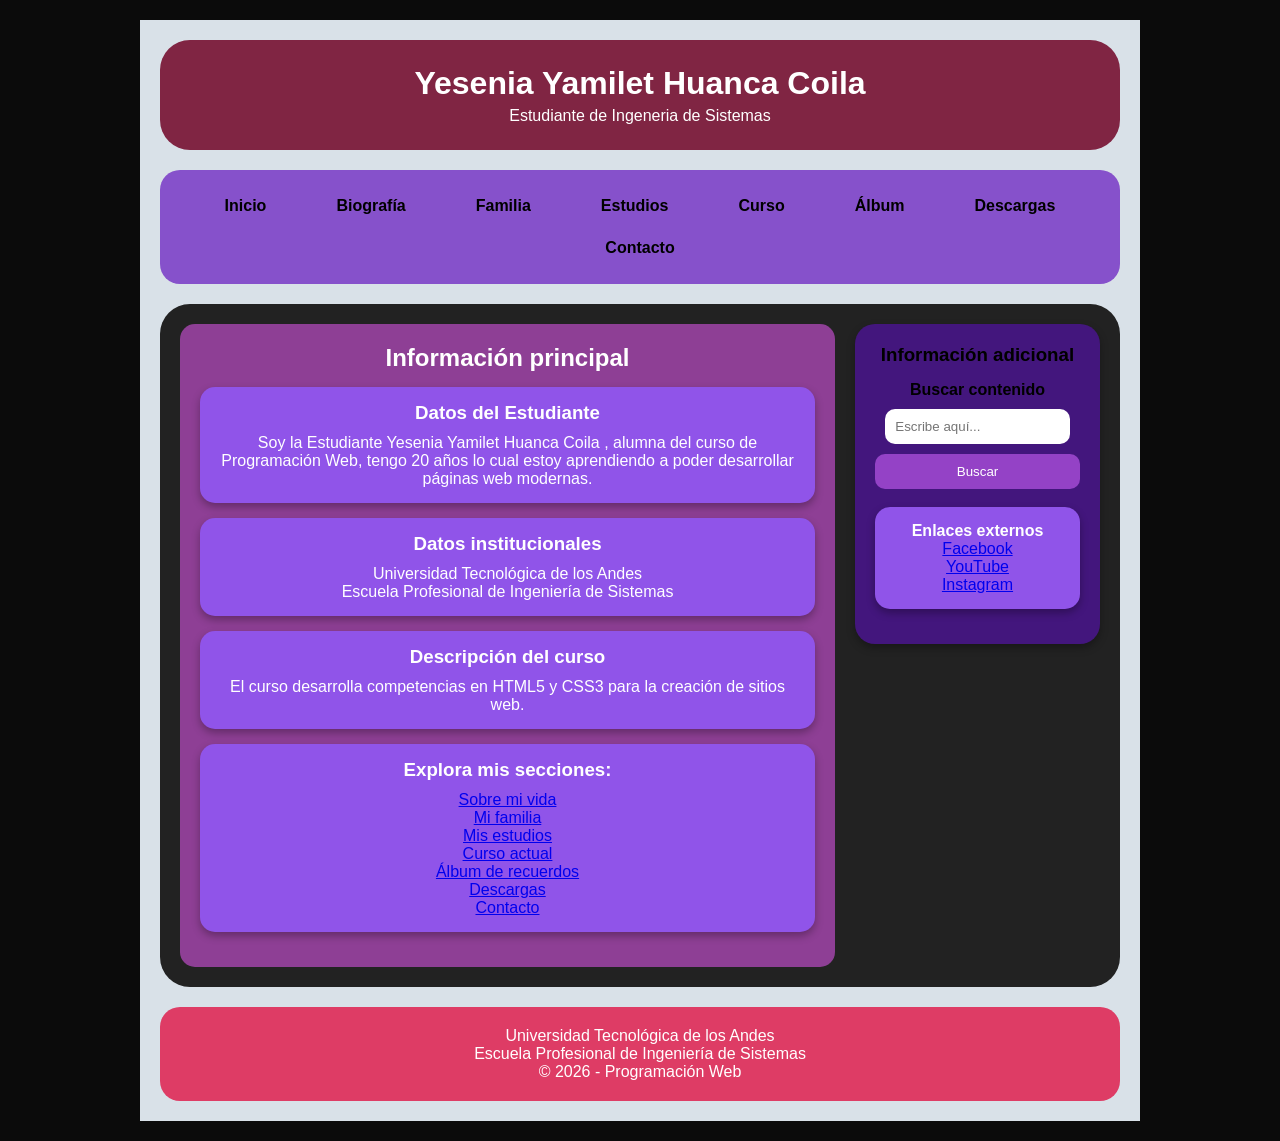
<file: index.html>
<!DOCTYPE html>
<html lang="es">

<head>
    <meta charset="UTF-8">
    <meta name="viewport" content="width=device-width, initial-scale=1.0">
    <title>Familia</title>
    <link rel="stylesheet" href="estilos.css">
</head>

<body>
    <div class="contenedor1">

        <header>
            <h1>Yesenia Yamilet Huanca Coila</h1>
            <p>Estudiante de Ingeneria de Sistemas</p>
        </header>

        <nav>
            <ul>
                <li><a href="index.html">Inicio</a></li>
                <li><a href="biografia.html">Biografía</a></li>
                <li><a href="familia.html">Familia</a></li>
                <li><a href="estudios.html">Estudios</a></li>
                <li><a href="curso.html">Curso</a></li>
                <li><a href="album.html">Álbum</a></li>
                <li><a href="descargas.html">Descargas</a></li>
                <li><a href="contacto.html">Contacto</a></li>
            </ul>
        </nav>

        <div class="contenido-central">

            <section>
                <h2>Información principal</h2>

                <article>
                    <h3>Datos del Estudiante</h3>
                    <p>
                        Soy la Estudiante Yesenia Yamilet Huanca Coila , alumna del curso de Programación Web, tengo 20
                        años
                        lo cual estoy aprendiendo a poder desarrollar páginas web modernas.
                    </p>
                </article>

                <article>
                    <h3>Datos institucionales</h3>
                    <p>Universidad Tecnológica de los Andes<br>
                        Escuela Profesional de Ingeniería de Sistemas</p>
                </article>

                <article>
                    <h3>Descripción del curso</h3>
                    <p>
                        El curso desarrolla competencias en HTML5 y CSS3 para la creación de sitios web.
                    </p>
                </article>

                <article>
                    <h3>Explora mis secciones:</h3>

                    <p><a href="biografia.html">Sobre mi vida</a></p>
                    <p><a href="familia.html">Mi familia</a></p>
                    <p><a href="estudios.html">Mis estudios</a></p>
                    <p><a href="curso.html">Curso actual</a></p>
                    <p><a href="album.html">Álbum de recuerdos</a></p>
                    <p><a href="descargas.html">Descargas</a></p>
                    <p><a href="contacto.html">Contacto</a></p>
                </article>


            </section>

            <aside>
                <h3>Información adicional</h3>

                <div class="buscador">
                    <h4>Buscar contenido</h4>
                    <input type="text" placeholder="Escribe aquí...">
                    <button>Buscar</button>
                </div>

                <br>

                <article>

                    <h4>Enlaces externos</h4>
                    <a href="https://www.facebook.com/share/181gtfzu9Y/" target="_blank">Facebook</a><br>
                    <a href="https://www.youtube.com" target="_blank">YouTube</a><br>
                    <a href="https://www.instagram.com/yui_sakura39?igsh=MTl1MXJyYWo3Mm10Nw=="
                        target="_blank">Instagram</a>

                </article>

            </aside>

        </div>

        <footer>
            <p>Universidad Tecnológica de los Andes</p>
            <p>Escuela Profesional de Ingeniería de Sistemas</p>
            <p>© 2026 - Programación Web</p>
        </footer>

    </div>
</body>

</html>
</file>
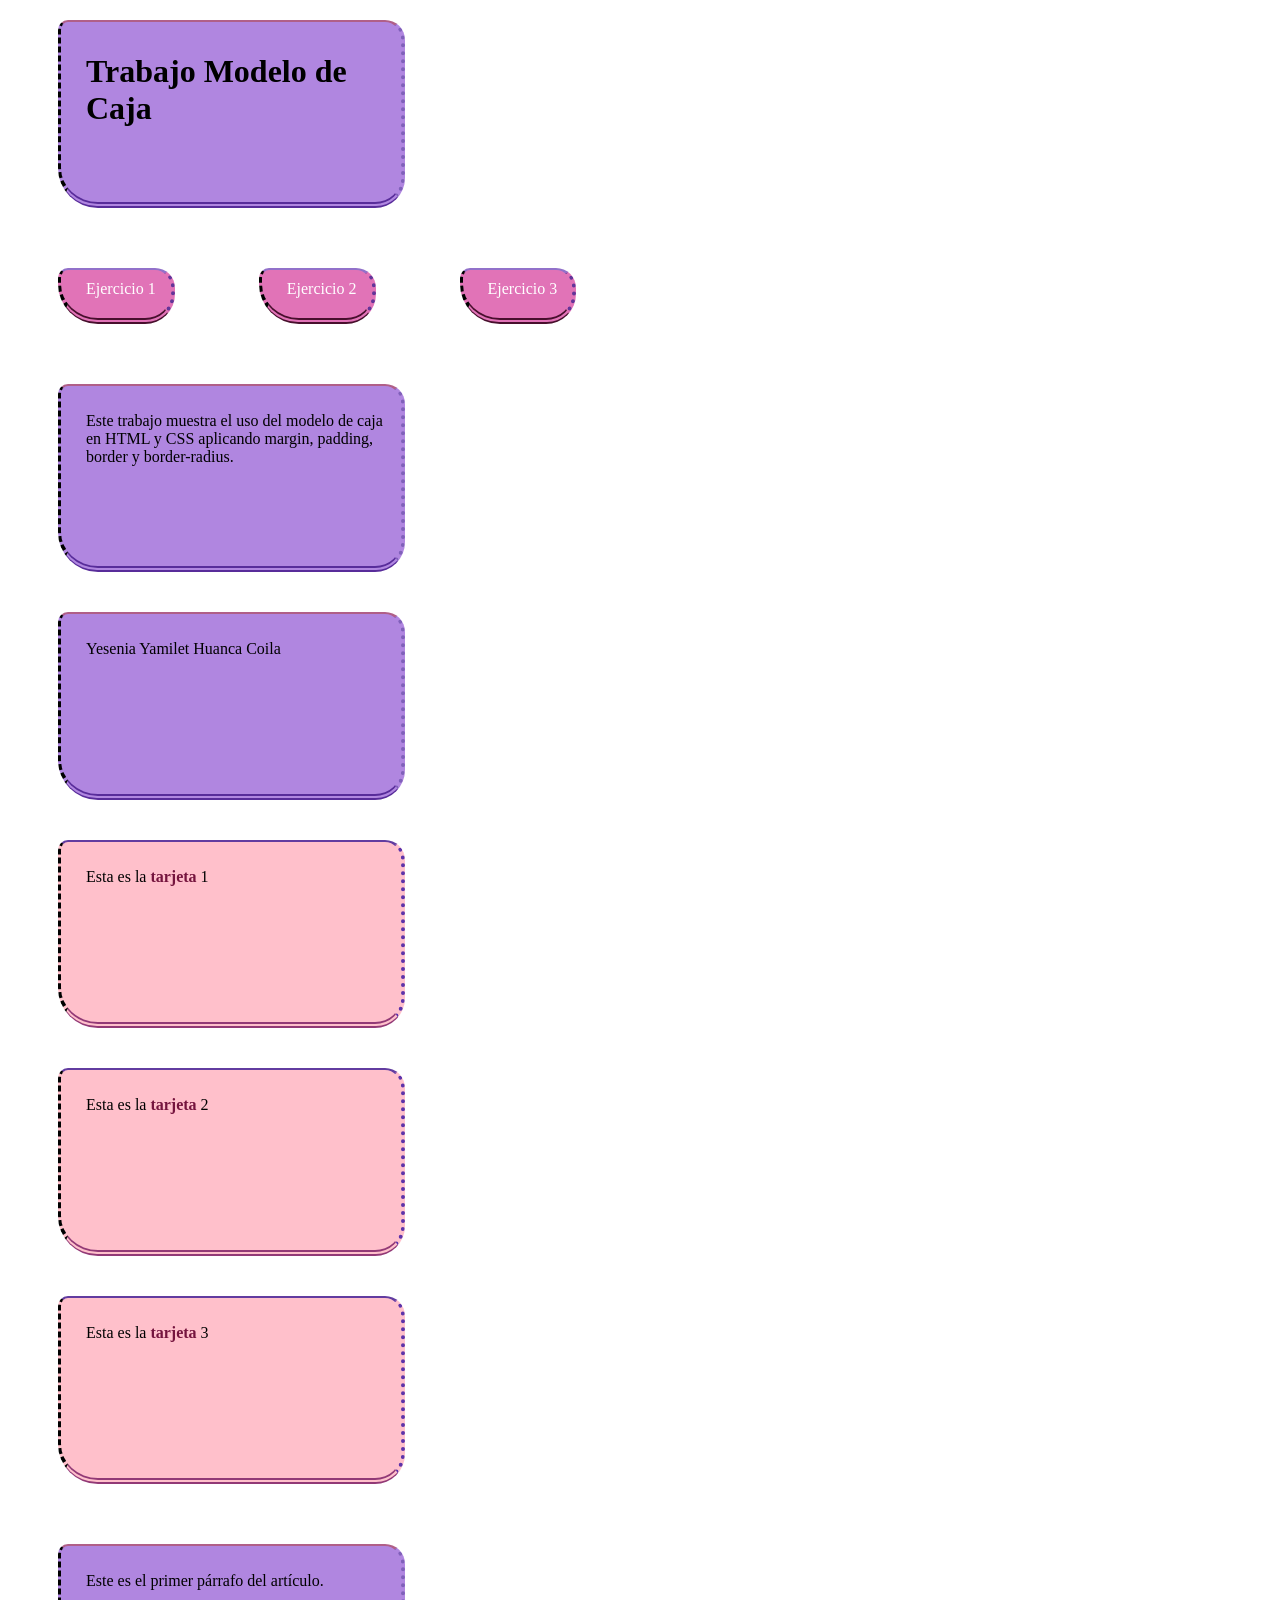
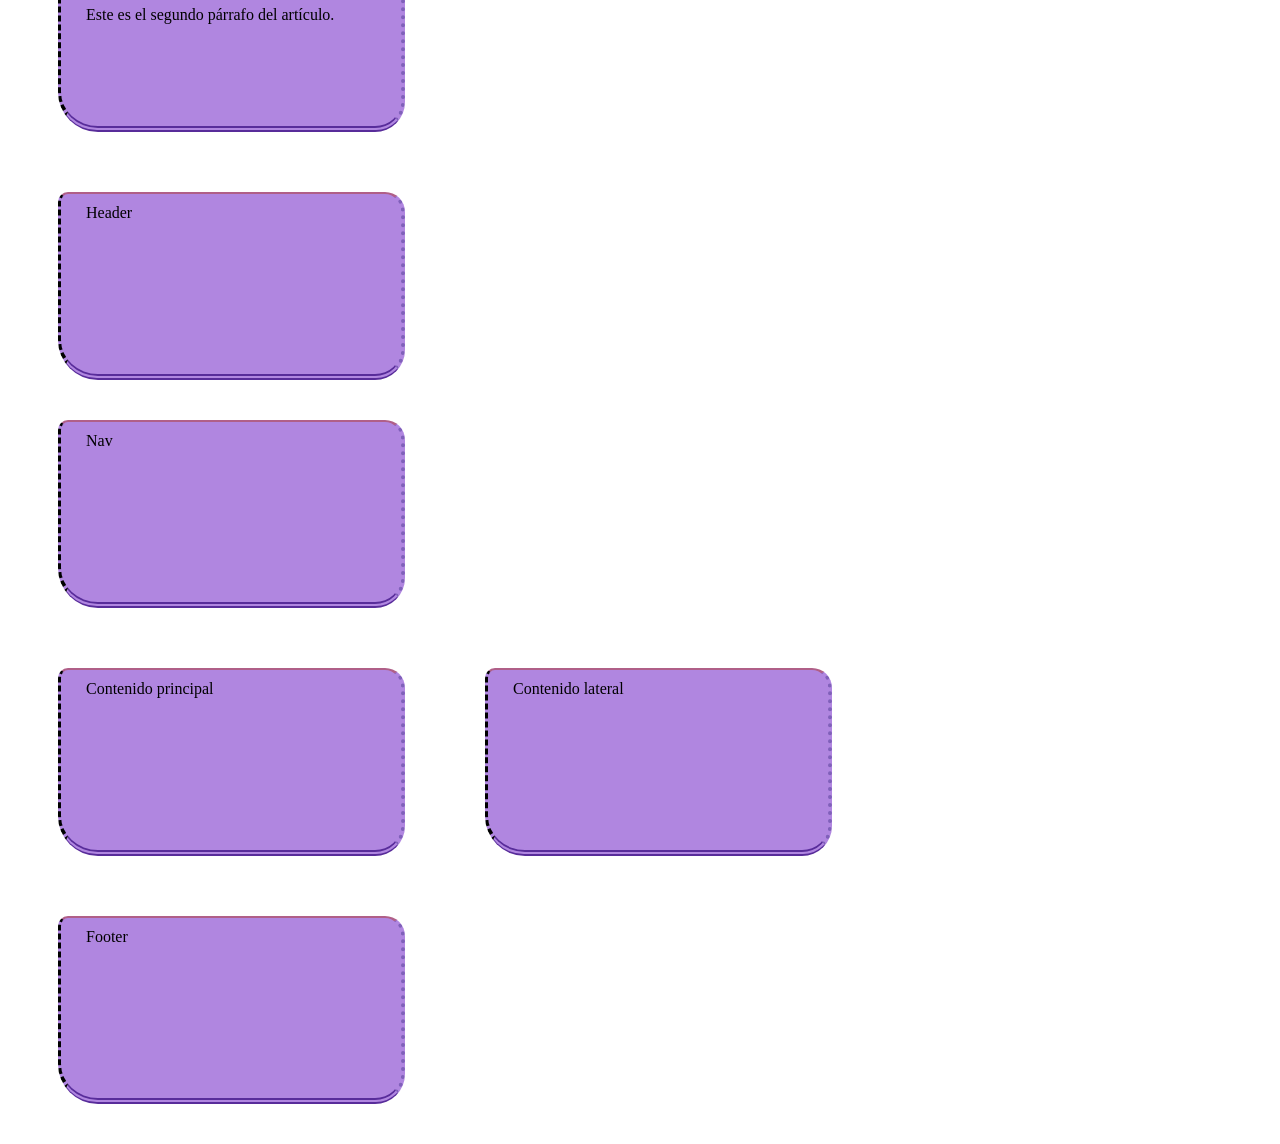
<file: modelocaja/index.html>
<!DOCTYPE html>
<html lang="es">

<head>
    <meta charset="UTF-8">
    <title>Modelo de Caja</title>
    <link rel="stylesheet" href="estilos.css">
</head>

<body>

    <header class="caja">
        <h1>Trabajo Modelo de Caja</h1>
    </header>

    <nav>
        <a href="#ej1" class="boton">Ejercicio 1</a>
        <a href="#ej2" class="boton">Ejercicio 2</a>
        <a href="#ej3" class="boton">Ejercicio 3</a>
    </nav>

    <main>

        <section class="caja">
            <p>Este trabajo muestra el uso del modelo de caja en HTML y CSS aplicando margin, padding, border y
                border-radius.</p>
        </section>

        <footer class="caja">
            <p>Yesenia Yamilet Huanca Coila</p>
        </footer>

        <section id="ej1">
            <article class="tarjeta">
                <p>Esta es la <span>tarjeta</span> 1</p>
            </article>

            <article class="tarjeta">
                <p>Esta es la <span>tarjeta</span> 2</p>
            </article>

            <article class="tarjeta">
                <p>Esta es la <span>tarjeta</span> 3</p>
            </article>
        </section>

        <section id="ej2">
            <div class="contenedor">
                <article class="caja">
                    <p>Este es el primer párrafo del artículo.</p>
                    <p>Este es el segundo párrafo del artículo.</p>
                </article>
            </div>
        </section>

        <section id="ej3">

            <header class="caja">Header</header>
            <nav class="caja">Nav</nav>

            <section class="flex">
                <article class="caja">Contenido principal</article>
                <aside class="caja">Contenido lateral</aside>
            </section>

            <footer class="caja">Footer</footer>

        </section>

    </main>

</body>

</html>
</file>
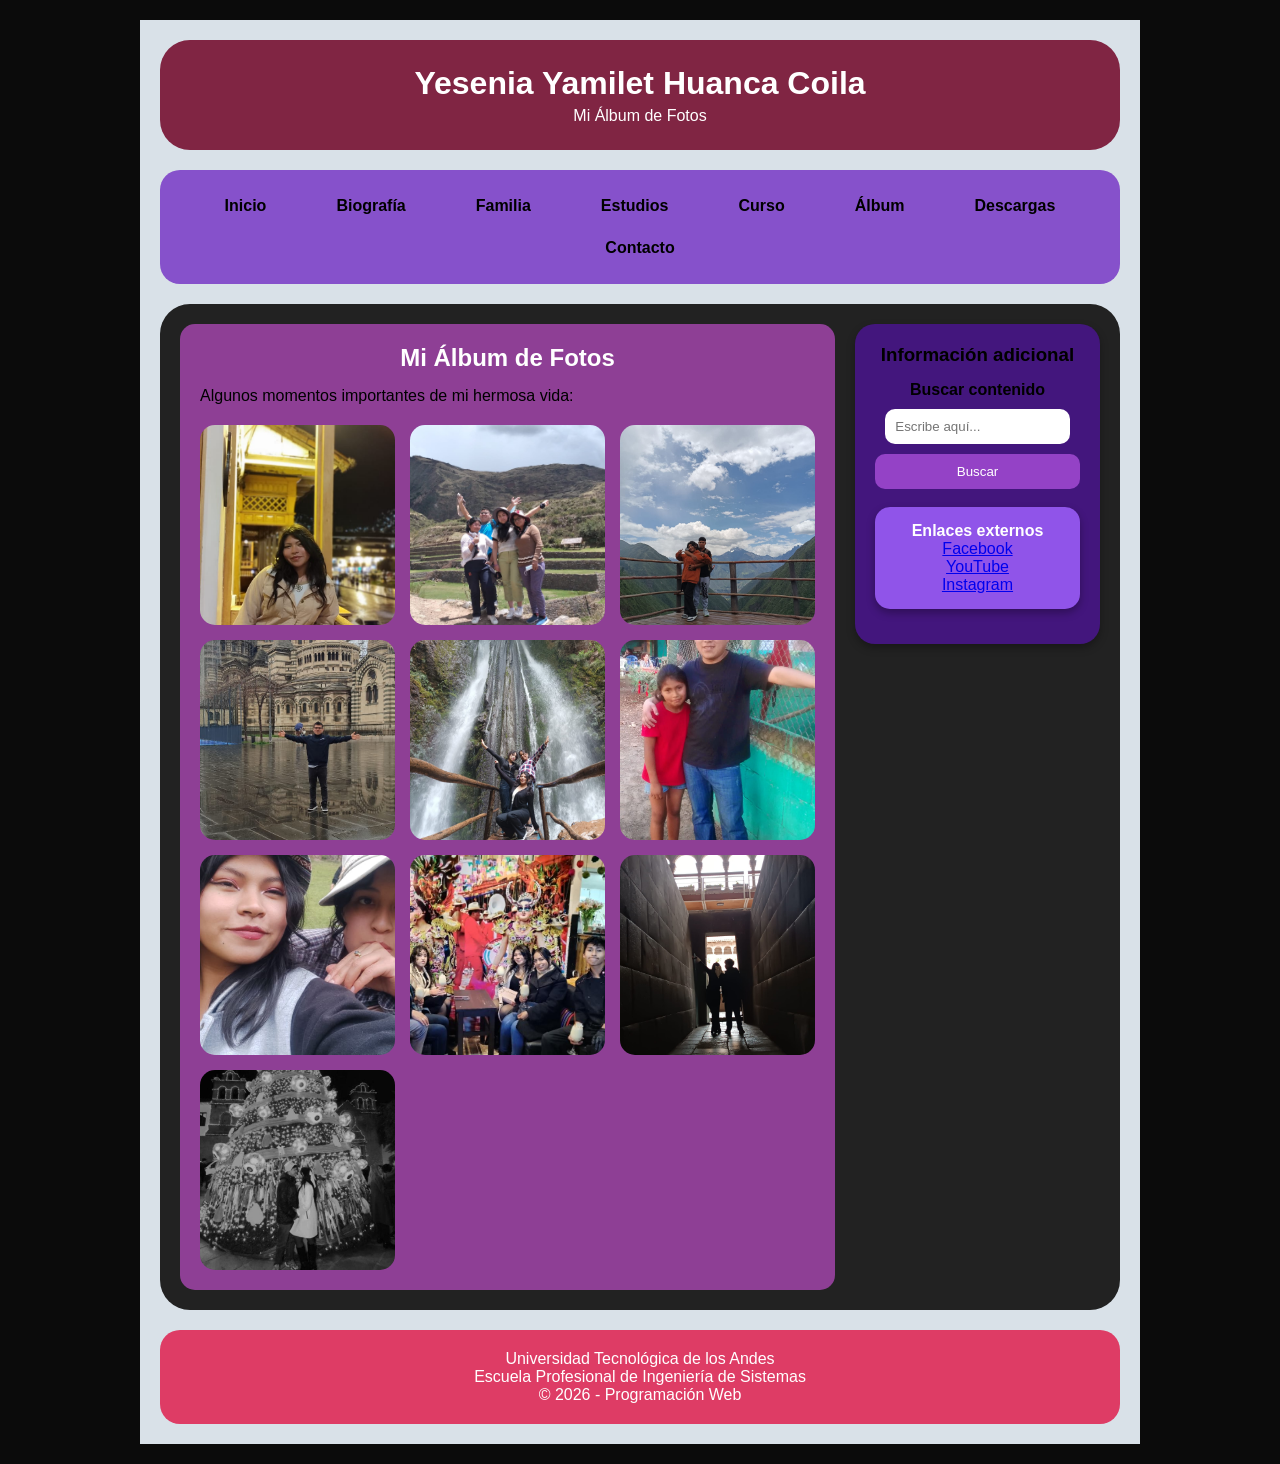
<file: album.html>
<!DOCTYPE html>
<html lang="es">

<head>
    <meta charset="UTF-8">
    <meta name="viewport" content="width=device-width, initial-scale=1.0">
    <title>Álbum de Fotos</title>
    <link rel="stylesheet" href="estilos.css">

</head>

<body>
    <div class="contenedor1">

        <header>
            <h1>Yesenia Yamilet Huanca Coila</h1>
            <p>Mi Álbum de Fotos</p>
        </header>

        <nav>
            <ul>
                <li><a href="index.html">Inicio</a></li>
                <li><a href="biografia.html">Biografía</a></li>
                <li><a href="familia.html">Familia</a></li>
                <li><a href="estudios.html">Estudios</a></li>
                <li><a href="curso.html">Curso</a></li>
                <li><a href="album.html">Álbum</a></li>
                <li><a href="descargas.html">Descargas</a></li>
                <li><a href="contacto.html">Contacto</a></li>
            </ul>
        </nav>

        <div class="contenido-central">

            <section>
                <h2>Mi Álbum de Fotos</h2>
                <p>Algunos momentos importantes de mi hermosa vida:</p>

                <div class="galeria">
                    <img src="imagenes/imagen1.jpg" alt="imagen 1">
                    <img src="imagenes/imagen2.jpg" alt="imagen 2">
                    <img src="imagenes/imagen3.jpg" alt="imagen 3">
                    <img src="imagenes/imagen4.jpg" alt="imagen 4">
                    <img src="imagenes/imagen5.jpg" alt="imagen 5">
                    <img src="imagenes/imagen6.jpg" alt="imagen 6">
                    <img src="imagenes/imagen7.jpg" alt="imagen 7">
                    <img src="imagenes/imagen8.jpg" alt="imagen 8">
                    <img src="imagenes/imagen9.jpg" alt="imagen 9">
                    <img src="imagenes/imagen10.jpg" alt="imagen 10">
                </div>

            </section>

            <aside>
                <h3>Información adicional</h3>

                <div class="buscador">
                    <h4>Buscar contenido</h4>
                    <input type="text" placeholder="Escribe aquí...">
                    <button>Buscar</button>
                </div>

                <br>

                <article>

                    <h4>Enlaces externos</h4>
                    <a href="https://www.facebook.com/share/181gtfzu9Y/" target="_blank">Facebook</a><br>
                    <a href="https://www.youtube.com" target="_blank">YouTube</a><br>
                    <a href="https://www.instagram.com/yui_sakura39?igsh=MTl1MXJyYWo3Mm10Nw=="
                        target="_blank">Instagram</a>

                </article>
            </aside>

        </div>

        <footer>
            <p>Universidad Tecnológica de los Andes</p>
            <p>Escuela Profesional de Ingeniería de Sistemas</p>
            <p>© 2026 - Programación Web</p>
        </footer>

    </div>

    <style>
        .galeria {
            display: grid;
            grid-template-columns: repeat(3, 1fr);
            gap: 15px;
            margin-top: 20px;
        }

        .galeria img {
            width: 100%;
            height: 200px;
            object-fit: cover;
            border-radius: 15px;
            transition: transform 0.3s;
        }

        .galeria img:hover {
            transform: scale(1.05);
        }
    </style>

</body>

</html>
</file>
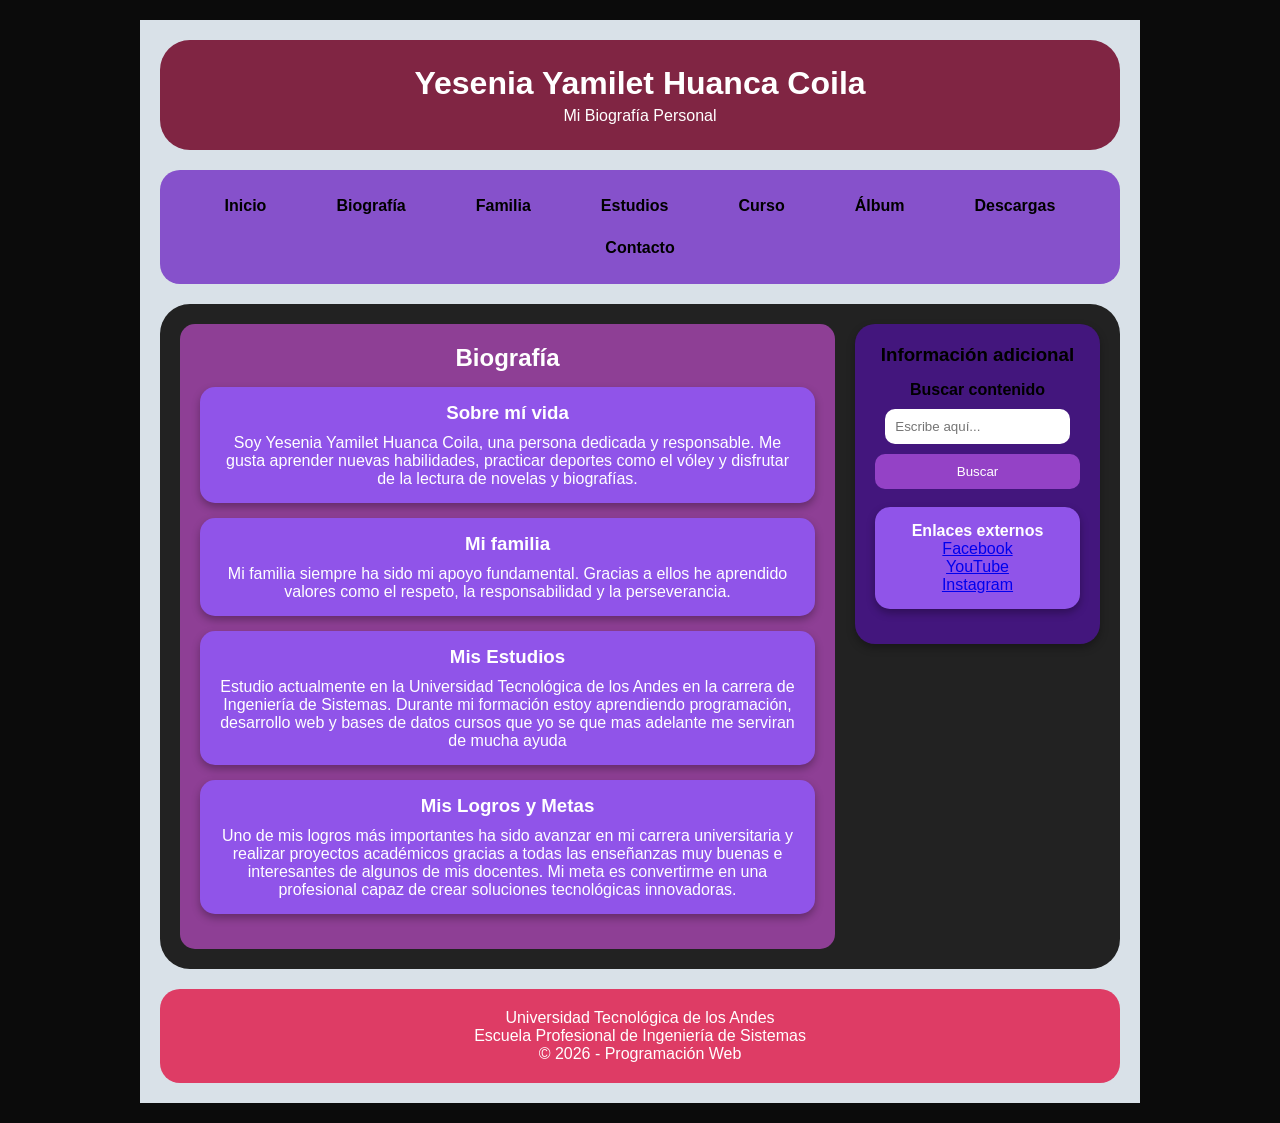
<file: biografia.html>
<!DOCTYPE html>
<html lang="es">

<head>
    <meta charset="UTF-8">
    <meta name="viewport" content="width=device-width, initial-scale=1.0">
    <title>Biografía</title>
    <link rel="stylesheet" href="estilos.css">
</head>

<body>
    <div class="contenedor1">

        <header>
            <h1>Yesenia Yamilet Huanca Coila</h1>
            <p>Mi Biografía Personal</p>
        </header>

        <nav>
            <ul>
                <li><a href="index.html">Inicio</a></li>
                <li><a href="biografia.html">Biografía</a></li>
                <li><a href="familia.html">Familia</a></li>
                <li><a href="estudios.html">Estudios</a></li>
                <li><a href="curso.html">Curso</a></li>
                <li><a href="album.html">Álbum</a></li>
                <li><a href="descargas.html">Descargas</a></li>
                <li><a href="contacto.html">Contacto</a></li>
            </ul>
        </nav>

        <div class="contenido-central">

            <section>
                <h2>Biografía</h2>

                <article>
                    <h3>Sobre mí vida</h3>
                    <p>
                        Soy Yesenia Yamilet Huanca Coila, una persona dedicada y responsable.
                        Me gusta aprender nuevas habilidades, practicar deportes como el vóley
                        y disfrutar de la lectura de novelas y biografías.
                    </p>
                </article>

                <article>
                    <h3>Mi familia</h3>
                    <p>
                        Mi familia siempre ha sido mi apoyo fundamental. Gracias a ellos he
                        aprendido valores como el respeto, la responsabilidad y la perseverancia.
                    </p>
                </article>

                <article>
                    <h3>Mis Estudios</h3>
                    <p>
                        Estudio actualmente en la Universidad Tecnológica de los Andes en la carrera de
                        Ingeniería de Sistemas. Durante mi formación estoy aprendiendo programación,
                        desarrollo web y bases de datos cursos que yo se que mas adelante me serviran de mucha ayuda
                    </p>
                </article>

                <article>
                    <h3>Mis Logros y Metas</h3>
                    <p>
                        Uno de mis logros más importantes ha sido avanzar en mi carrera universitaria
                        y realizar proyectos académicos gracias a todas las enseñanzas muy buenas e interesantes de
                        algunos de mis docentes. Mi meta es convertirme en una profesional
                        capaz de crear soluciones tecnológicas innovadoras.
                    </p>
                </article>

            </section>

            <aside>
                <h3>Información adicional</h3>

                <div class="buscador">
                    <h4>Buscar contenido</h4>
                    <input type="text" placeholder="Escribe aquí...">
                    <button>Buscar</button>
                </div>

                <br>

                <article>

                    <h4>Enlaces externos</h4>
                    <a href="https://www.facebook.com/share/181gtfzu9Y/" target="_blank">Facebook</a><br>
                    <a href="https://www.youtube.com" target="_blank">YouTube</a><br>
                    <a href="https://www.instagram.com/yui_sakura39?igsh=MTl1MXJyYWo3Mm10Nw=="
                        target="_blank">Instagram</a>

                </article>
            </aside>

        </div>

        <footer>
            <p>Universidad Tecnológica de los Andes</p>
            <p>Escuela Profesional de Ingeniería de Sistemas</p>
            <p>© 2026 - Programación Web</p>
        </footer>

    </div>
</body>

</html>
</file>
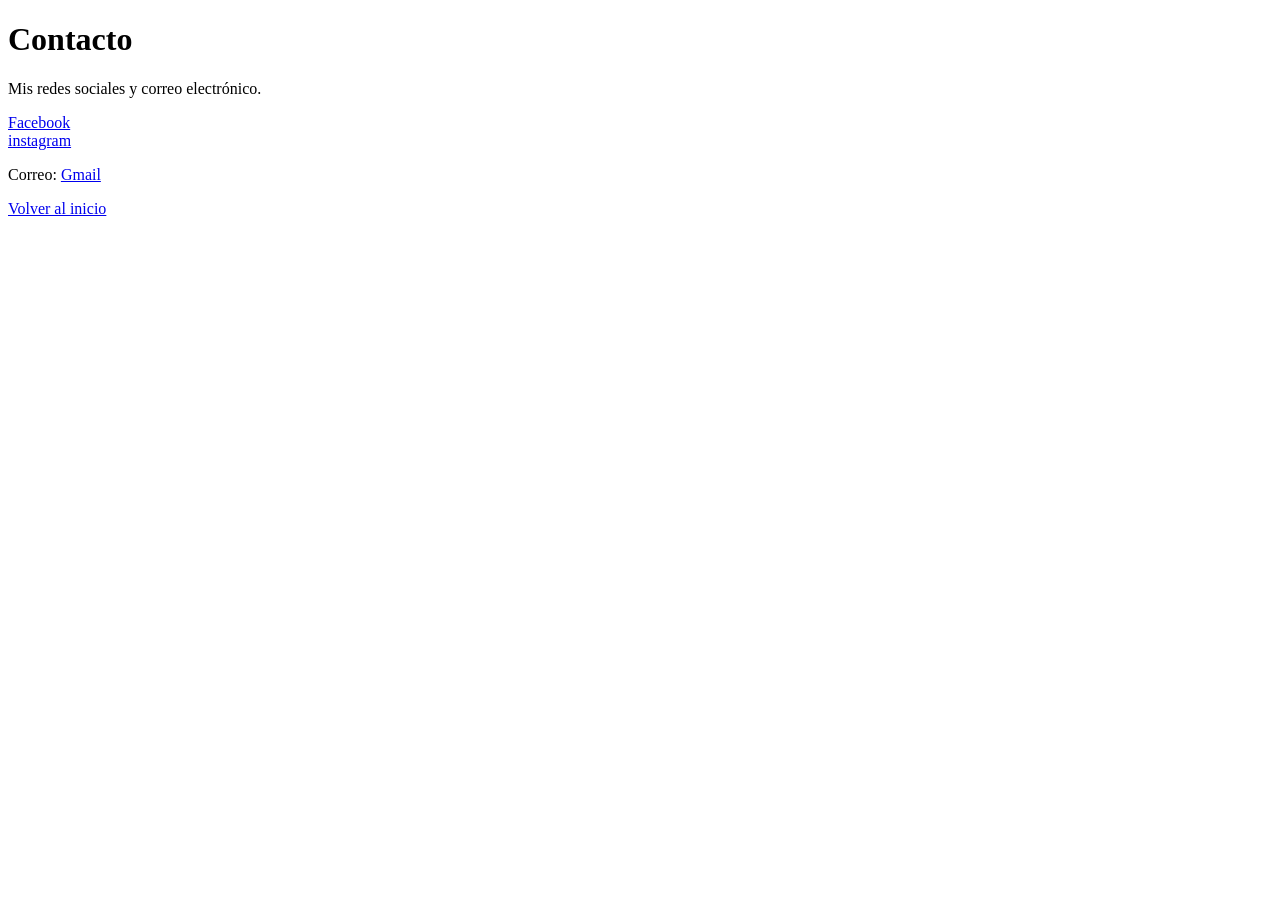
<file: contacto.html>
<!DOCTYPE html>
<html lang="es">

<head>
    <meta charset="UTF-8">
    <title>Introducción - YamiletHuanca</title>
</head>

<body>
    <header>
        <h1>Contacto</h1>
    </header>
    <p>Mis redes sociales y correo electrónico.</p>

    <a href="https://www.facebook.com/share/181gtfzu9Y/" target="_blank">Facebook</a><br>
    <a href="https://www.instagram.com/yui_sakura39?igsh=MTl1MXJyYWo3Mm10Nw==" target="_blank">instagram</a><br>

    <p>Correo: <a href="yamilethuanca9@gmail.com">Gmail</a></p>
    </section>
    <footer>
        <a href="index.html">Volver al inicio</a>
    </footer>
</file>
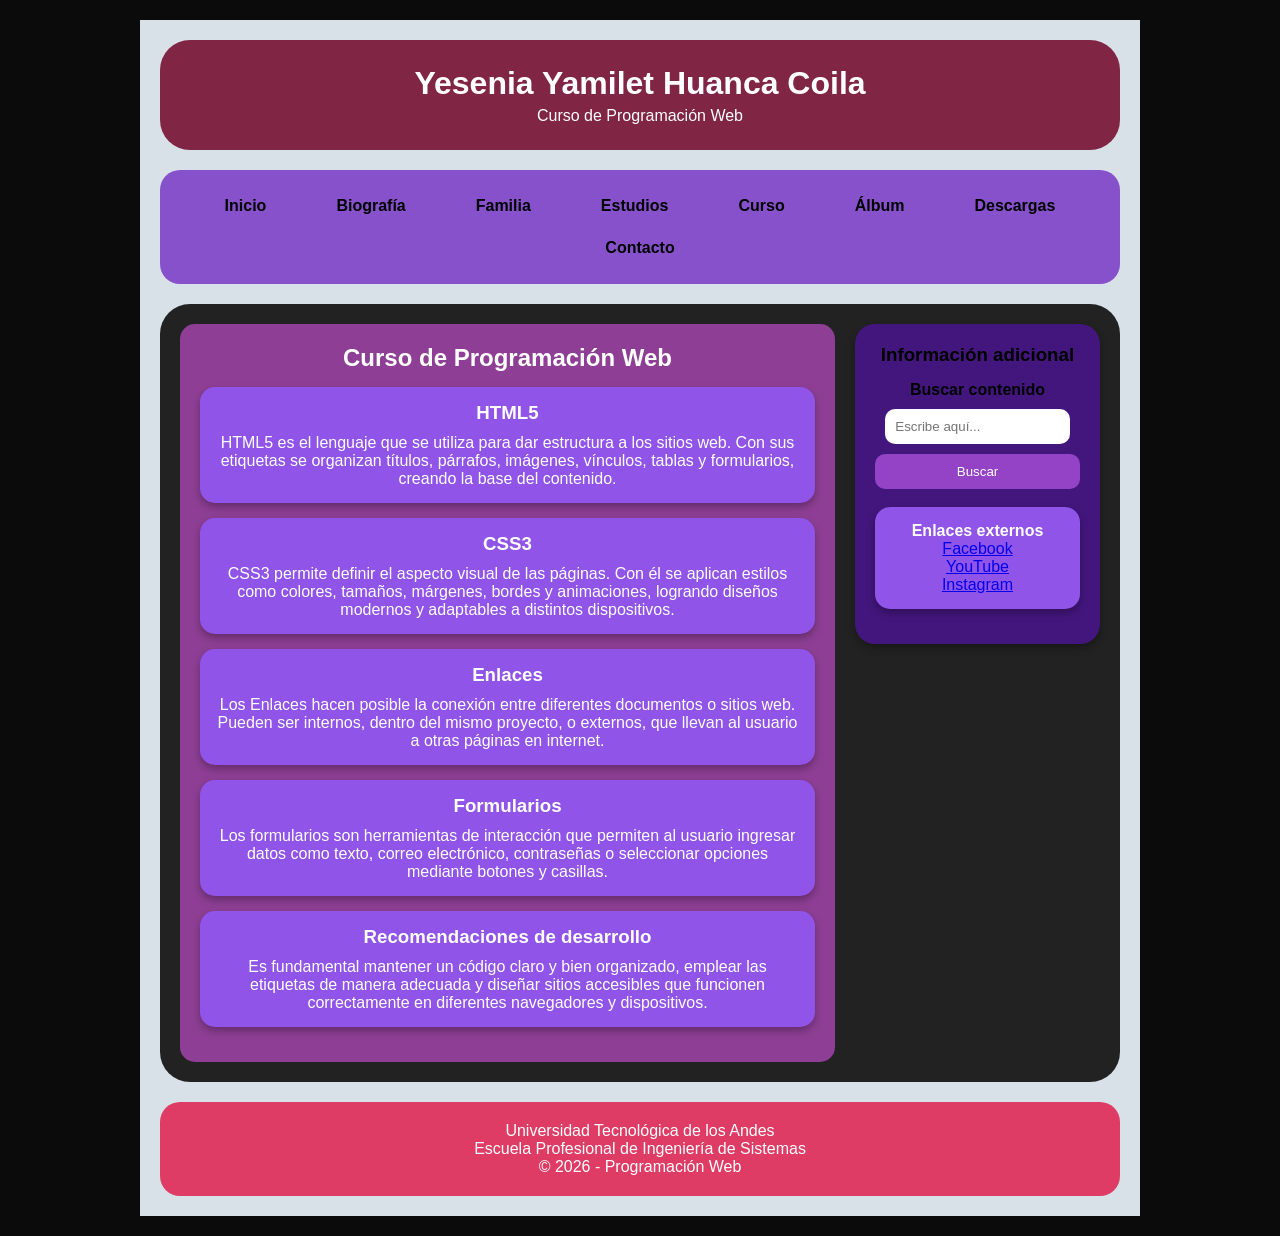
<file: curso.html>
<!DOCTYPE html>
<html lang="es">

<head>
    <meta charset="UTF-8">
    <meta name="viewport" content="width=device-width, initial-scale=1.0">
    <title>Curso de Programación Web</title>
    <link rel="stylesheet" href="estilos.css">
</head>

<body>
    <div class="contenedor1">

        <header>
            <h1>Yesenia Yamilet Huanca Coila</h1>
            <p>Curso de Programación Web</p>
        </header>

        <!-- MENÚ -->
        <nav>
            <ul>
                <li><a href="index.html">Inicio</a></li>
                <li><a href="biografia.html">Biografía</a></li>
                <li><a href="familia.html">Familia</a></li>
                <li><a href="estudios.html">Estudios</a></li>
                <li><a href="curso.html">Curso</a></li>
                <li><a href="album.html">Álbum</a></li>
                <li><a href="descargas.html">Descargas</a></li>
                <li><a href="contacto.html">Contacto</a></li>
            </ul>
        </nav>

        <div class="contenido-central">

            <section>
                <h2>Curso de Programación Web</h2>

                <article>
                    <h3>HTML5</h3>
                    <p>
                        HTML5 es el lenguaje que se utiliza para dar estructura a los sitios web.
                        Con sus etiquetas se organizan títulos, párrafos, imágenes, vínculos,
                        tablas y formularios, creando la base del contenido.
                    </p>
                </article>

                <article>
                    <h3>CSS3</h3>
                    <p>
                        CSS3 permite definir el aspecto visual de las páginas. Con él se aplican
                        estilos como colores, tamaños, márgenes, bordes y animaciones, logrando
                        diseños modernos y adaptables a distintos dispositivos.
                    </p>
                </article>

                <article>
                    <h3>Enlaces</h3>
                    <p>
                        Los Enlaces hacen posible la conexión entre diferentes documentos
                        o sitios web. Pueden ser internos, dentro del mismo proyecto, o externos,
                        que llevan al usuario a otras páginas en internet.
                    </p>
                </article>

                <article>
                    <h3>Formularios</h3>
                    <p>
                        Los formularios son herramientas de interacción que permiten al usuario
                        ingresar datos como texto, correo electrónico, contraseñas o seleccionar
                        opciones mediante botones y casillas.
                    </p>
                </article>

                <article>
                    <h3>Recomendaciones de desarrollo</h3>
                    <p>
                        Es fundamental mantener un código claro y bien organizado, emplear las
                        etiquetas de manera adecuada y diseñar sitios accesibles que funcionen
                        correctamente en diferentes navegadores y dispositivos.
                    </p>
                </article>
            </section>


            <!-- ASIDE -->
            <aside>
                <h3>Información adicional</h3>

                <div class="buscador">
                    <h4>Buscar contenido</h4>
                    <input type="text" placeholder="Escribe aquí...">
                    <button>Buscar</button>
                </div>

                <br>

                <article>

                    <h4>Enlaces externos</h4>
                    <a href="https://www.facebook.com/share/181gtfzu9Y/" target="_blank">Facebook</a><br>
                    <a href="https://www.youtube.com" target="_blank">YouTube</a><br>
                    <a href="https://www.instagram.com/yui_sakura39?igsh=MTl1MXJyYWo3Mm10Nw=="
                        target="_blank">Instagram</a>

                </article>
            </aside>

        </div>

        <footer>
            <p>Universidad Tecnológica de los Andes</p>
            <p>Escuela Profesional de Ingeniería de Sistemas</p>
            <p>© 2026 - Programación Web</p>
        </footer>

    </div>
</body>

</html>
</file>
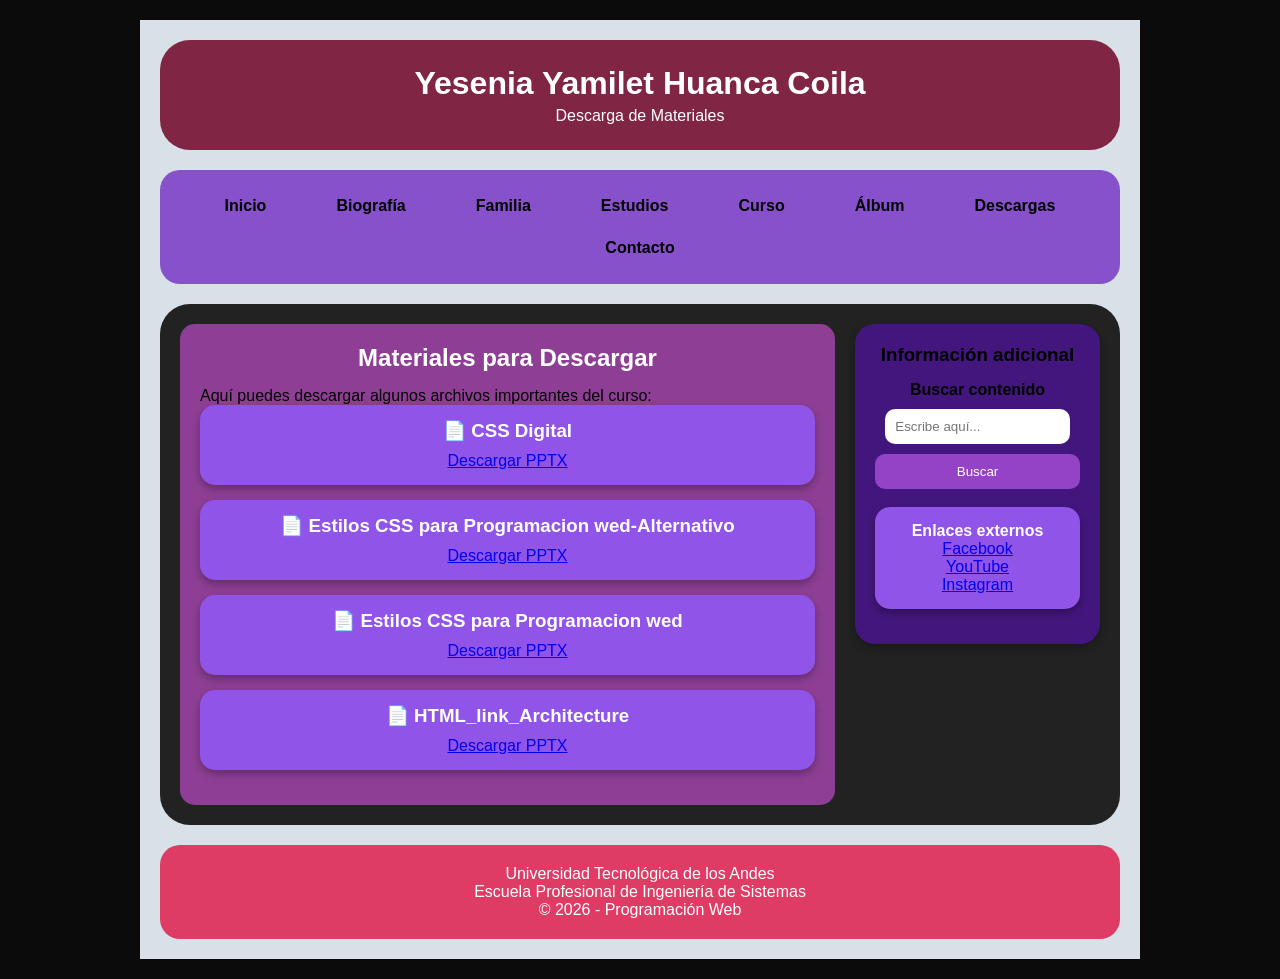
<file: descargas.html>
<!DOCTYPE html>
<html lang="es">

<head>
    <meta charset="UTF-8">
    <meta name="viewport" content="width=device-width, initial-scale=1.0">
    <title>Descargas</title>
    <link rel="stylesheet" href="estilos.css">
</head>

<body>
    <div class="contenedor1">

        <header>
            <h1>Yesenia Yamilet Huanca Coila</h1>
            <p>Descarga de Materiales</p>
        </header>

        <nav>
            <ul>
                <li><a href="index.html">Inicio</a></li>
                <li><a href="biografia.html">Biografía</a></li>
                <li><a href="familia.html">Familia</a></li>
                <li><a href="estudios.html">Estudios</a></li>
                <li><a href="curso.html">Curso</a></li>
                <li><a href="album.html">Álbum</a></li>
                <li><a href="descargas.html">Descargas</a></li>
                <li><a href="contacto.html">Contacto</a></li>
            </ul>
        </nav>

        <div class="contenido-central">

            <section>
                <h2>Materiales para Descargar</h2>
                <p>Aquí puedes descargar algunos archivos importantes del curso:</p>

                <article>
                    <h3>📄 CSS Digital</h3>
                    <a href="archivos/CSS_Digital.pptx" download>Descargar PPTX</a>
                </article>

                <article>
                    <h3>📄 Estilos CSS para Programacion wed-Alternativo</h3>
                    <a href="archivos/EstilosCSS3Alternativo.pptx" download>Descargar PPTX</a>
                </article>

                <article>
                    <h3>📄 Estilos CSS para Programacion wed</h3>
                    <a href="archivos/EstilosCSS3.pptx" download>Descargar PPTX</a>
                </article>

                <article>
                    <h3>📄 HTML_link_Architecture</h3>
                    <a href="archivos/HTML_Link_Architecture.pptx" download>Descargar PPTX</a>
                </article>


            </section>

            <aside>
                <h3>Información adicional</h3>

                <div class="buscador">
                    <h4>Buscar contenido</h4>
                    <input type="text" placeholder="Escribe aquí...">
                    <button>Buscar</button>
                </div>

                <br>

                <article>

                    <h4>Enlaces externos</h4>
                    <a href="https://www.facebook.com/share/181gtfzu9Y/" target="_blank">Facebook</a><br>
                    <a href="https://www.youtube.com" target="_blank">YouTube</a><br>
                    <a href="https://www.instagram.com/yui_sakura39?igsh=MTl1MXJyYWo3Mm10Nw=="
                        target="_blank">Instagram</a>

                </article>
            </aside>

        </div>

        <footer>
            <p>Universidad Tecnológica de los Andes</p>
            <p>Escuela Profesional de Ingeniería de Sistemas</p>
            <p>© 2026 - Programación Web</p>
        </footer>

    </div>
</body>
</file>
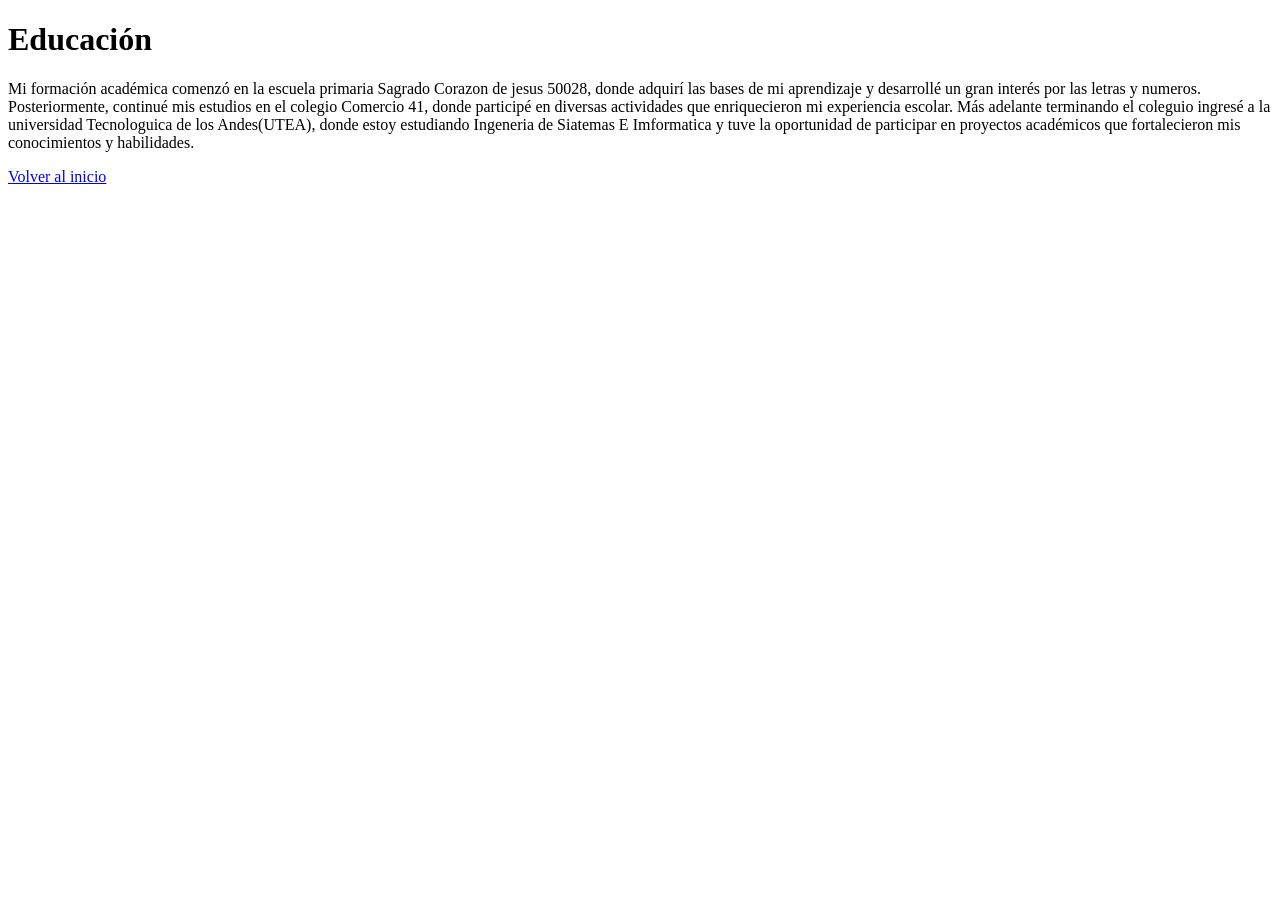
<file: educacion.html>
<!DOCTYPE html>
<html lang="es">

<head>
    <meta charset="UTF-8">
    <title>Introducción - YamiletHuanca</title>
</head>

<body>
    <header>
        <h1>Educación</h1>
    </header>

    <p>Mi formación académica comenzó en la escuela primaria Sagrado Corazon de jesus 50028, donde adquirí las bases de
        mi aprendizaje
        y desarrollé un gran interés por las letras y numeros. Posteriormente, continué mis estudios en el colegio
        Comercio 41, donde participé en diversas actividades que enriquecieron mi experiencia escolar. Más
        adelante terminando el coleguio ingresé a la universidad Tecnologuica de los Andes(UTEA), donde estoy estudiando
        Ingeneria de Siatemas E Imformatica y tuve la oportunidad de
        participar en proyectos académicos que fortalecieron mis conocimientos y habilidades.</p>

    <footer>
        <a href="index.html">Volver al inicio</a>
    </footer>
</body>

</html>
</file>
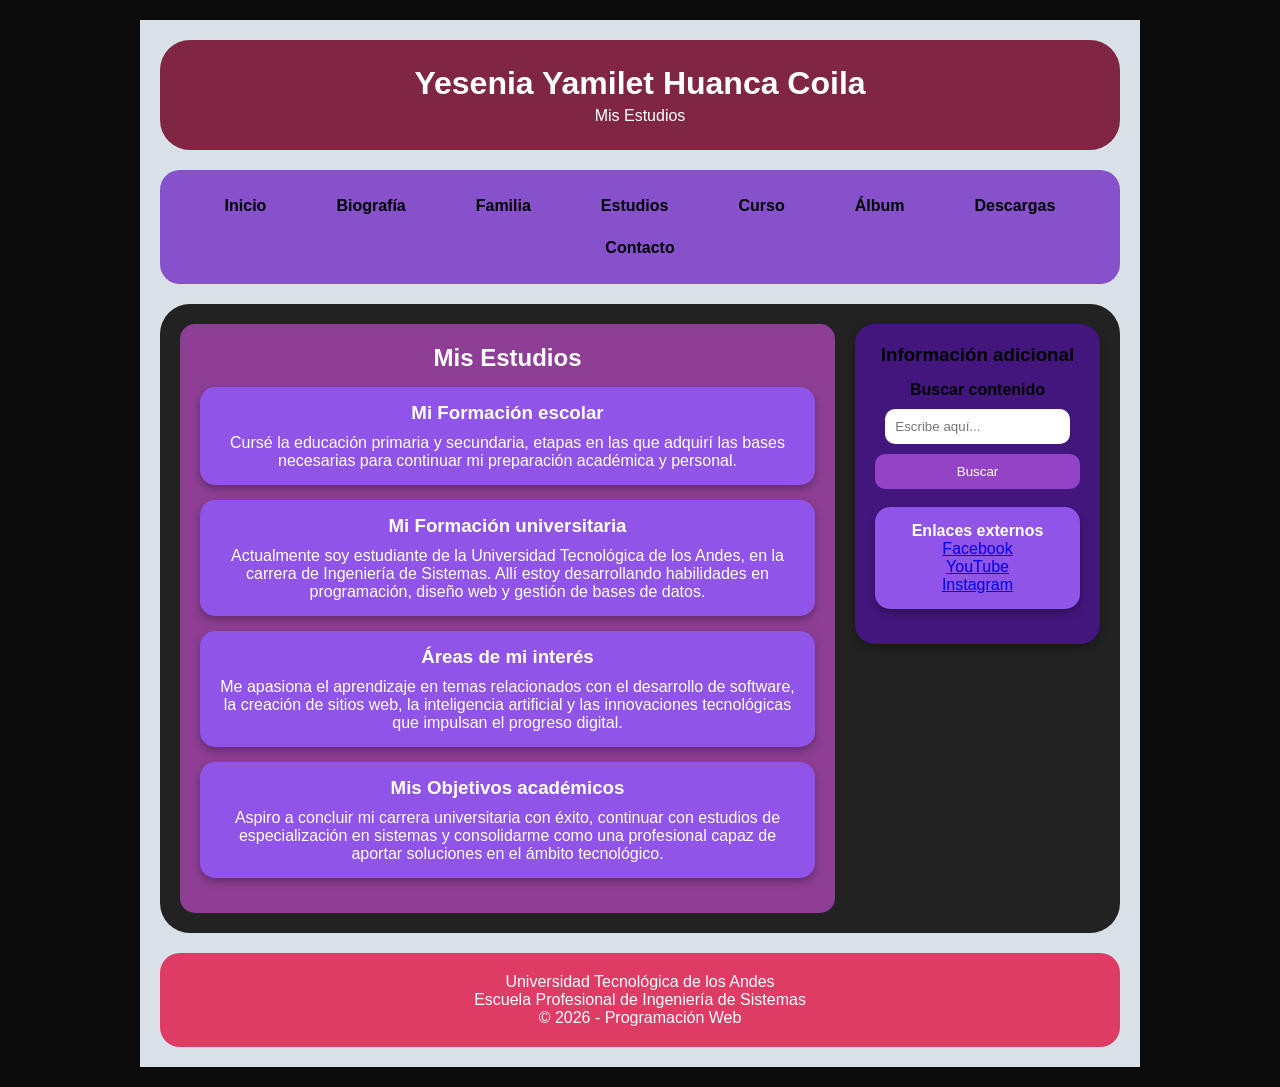
<file: estudios.html>
<!DOCTYPE html>
<html lang="es">

<head>
    <meta charset="UTF-8">
    <meta name="viewport" content="width=device-width, initial-scale=1.0">
    <title>Estudios</title>
    <link rel="stylesheet" href="estilos.css">
</head>

<body>
    <div class="contenedor1">

        <header>
            <h1>Yesenia Yamilet Huanca Coila</h1>
            <p>Mis Estudios</p>
        </header>

        <!-- MENÚ -->
        <nav>
            <ul>
                <li><a href="index.html">Inicio</a></li>
                <li><a href="biografia.html">Biografía</a></li>
                <li><a href="familia.html">Familia</a></li>
                <li><a href="estudios.html">Estudios</a></li>
                <li><a href="curso.html">Curso</a></li>
                <li><a href="album.html">Álbum</a></li>
                <li><a href="descargas.html">Descargas</a></li>
                <li><a href="contacto.html">Contacto</a></li>
            </ul>
        </nav>

        <div class="contenido-central">

            <section>
                <h2>Mis Estudios</h2>

                <article>
                    <h3>Mi Formación escolar</h3>
                    <p>
                        Cursé la educación primaria y secundaria, etapas en las que adquirí
                        las bases necesarias para continuar mi preparación académica y personal.
                    </p>
                </article>

                <article>
                    <h3>Mi Formación universitaria</h3>
                    <p>
                        Actualmente soy estudiante de la Universidad Tecnológica de los Andes,
                        en la carrera de Ingeniería de Sistemas. Allí estoy desarrollando
                        habilidades en programación, diseño web y gestión de bases de datos.
                    </p>
                </article>

                <article>
                    <h3>Áreas de mi interés</h3>
                    <p>
                        Me apasiona el aprendizaje en temas relacionados con el desarrollo de software,
                        la creación de sitios web, la inteligencia artificial y las innovaciones tecnológicas
                        que impulsan el progreso digital.
                    </p>
                </article>

                <article>
                    <h3>Mis Objetivos académicos</h3>
                    <p>
                        Aspiro a concluir mi carrera universitaria con éxito, continuar con estudios
                        de especialización en sistemas y consolidarme como una profesional capaz
                        de aportar soluciones en el ámbito tecnológico.
                    </p>
                </article>
            </section>


            <!-- ASIDE -->
            <aside>
                <h3>Información adicional</h3>

                <div class="buscador">
                    <h4>Buscar contenido</h4>
                    <input type="text" placeholder="Escribe aquí...">
                    <button>Buscar</button>
                </div>

                <br>

                <article>

                    <h4>Enlaces externos</h4>
                    <a href="https://www.facebook.com/share/181gtfzu9Y/" target="_blank">Facebook</a><br>
                    <a href="https://www.youtube.com" target="_blank">YouTube</a><br>
                    <a href="https://www.instagram.com/yui_sakura39?igsh=MTl1MXJyYWo3Mm10Nw=="
                        target="_blank">Instagram</a>

                </article>
            </aside>

        </div>

        <footer>
            <p>Universidad Tecnológica de los Andes</p>
            <p>Escuela Profesional de Ingeniería de Sistemas</p>
            <p>© 2026 - Programación Web</p>
        </footer>

    </div>
</body>

</html>
</file>
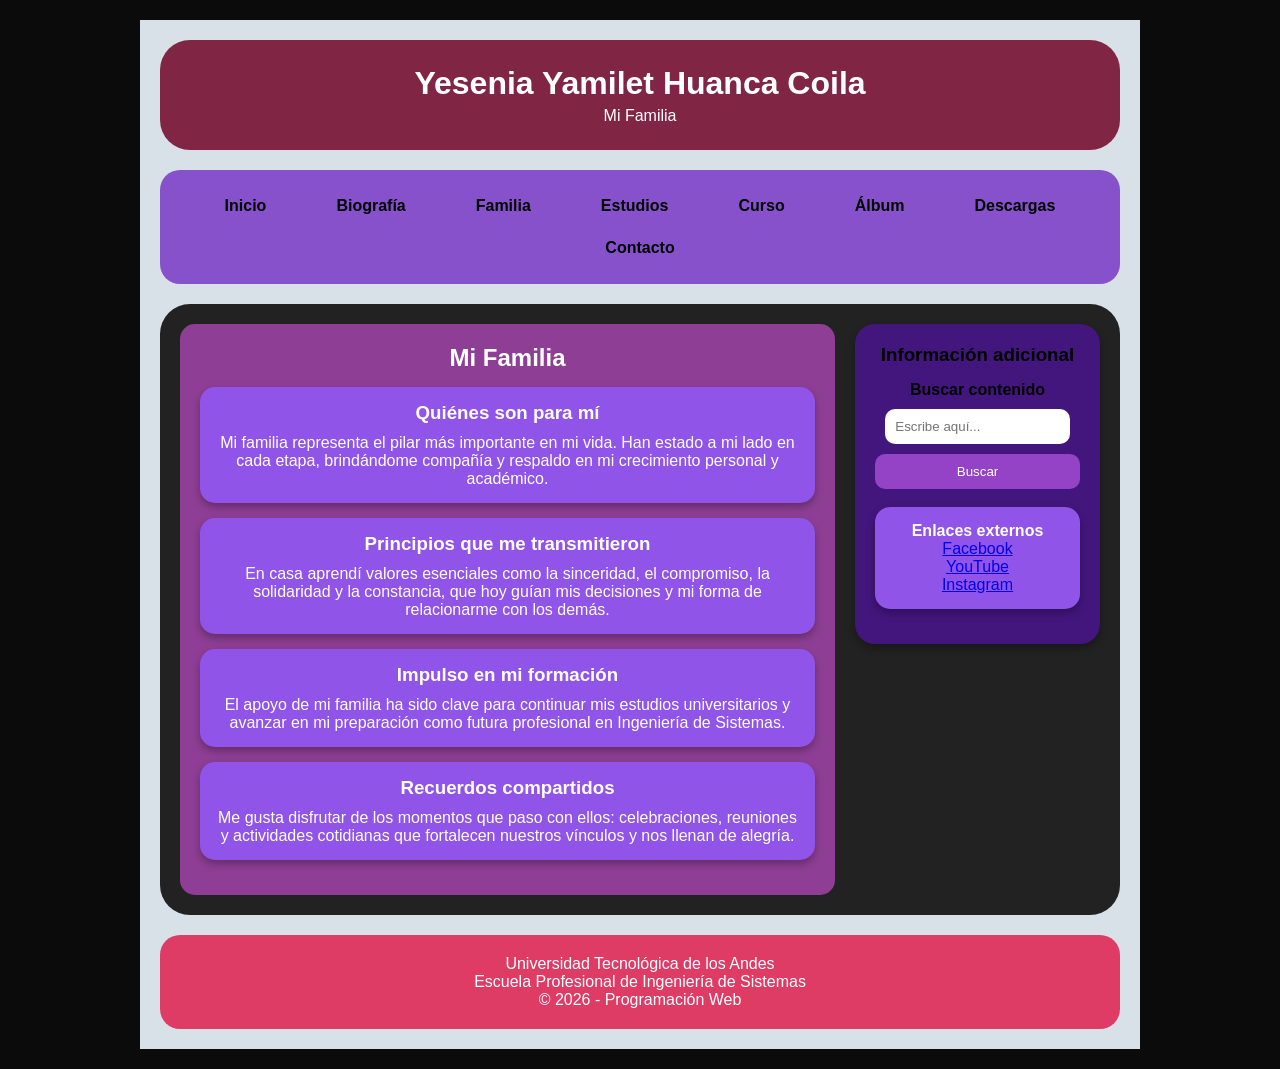
<file: familia.html>
<!DOCTYPE html>
<html lang="es">

<head>
    <meta charset="UTF-8">
    <meta name="viewport" content="width=device-width, initial-scale=1.0">
    <title>Familia</title>
    <link rel="stylesheet" href="estilos.css">
</head>

<body>
    <div class="contenedor1">

        <header>
            <h1>Yesenia Yamilet Huanca Coila</h1>
            <p>Mi Familia</p>
        </header>

        <nav>
            <ul>
                <li><a href="index.html">Inicio</a></li>
                <li><a href="biografia.html">Biografía</a></li>
                <li><a href="familia.html">Familia</a></li>
                <li><a href="estudios.html">Estudios</a></li>
                <li><a href="curso.html">Curso</a></li>
                <li><a href="album.html">Álbum</a></li>
                <li><a href="descargas.html">Descargas</a></li>
                <li><a href="contacto.html">Contacto</a></li>
            </ul>
        </nav>

        <div class="contenido-central">

            <section>
                <h2>Mi Familia</h2>

                <article>
                    <h3>Quiénes son para mí</h3>
                    <p>
                        Mi familia representa el pilar más importante en mi vida. Han estado a mi lado en cada etapa,
                        brindándome compañía y respaldo en mi crecimiento personal y académico.
                    </p>
                </article>

                <article>
                    <h3>Principios que me transmitieron</h3>
                    <p>
                        En casa aprendí valores esenciales como la sinceridad, el compromiso, la solidaridad y la
                        constancia,
                        que hoy guían mis decisiones y mi forma de relacionarme con los demás.
                    </p>
                </article>

                <article>
                    <h3>Impulso en mi formación</h3>
                    <p>
                        El apoyo de mi familia ha sido clave para continuar mis estudios universitarios y avanzar en mi
                        preparación como futura profesional en Ingeniería de Sistemas.
                    </p>
                </article>

                <article>
                    <h3>Recuerdos compartidos</h3>
                    <p>
                        Me gusta disfrutar de los momentos que paso con ellos: celebraciones, reuniones y actividades
                        cotidianas
                        que fortalecen nuestros vínculos y nos llenan de alegría.
                    </p>
                </article>
            </section>

            <aside>
                <h3>Información adicional</h3>

                <div class="buscador">
                    <h4>Buscar contenido</h4>
                    <input type="text" placeholder="Escribe aquí...">
                    <button>Buscar</button>
                </div>

                <br>

                <article>

                    <h4>Enlaces externos</h4>
                    <a href="https://www.facebook.com/share/181gtfzu9Y/" target="_blank">Facebook</a><br>
                    <a href="https://www.youtube.com" target="_blank">YouTube</a><br>
                    <a href="https://www.instagram.com/yui_sakura39?igsh=MTl1MXJyYWo3Mm10Nw=="
                        target="_blank">Instagram</a>

                </article>
            </aside>

        </div>

        <footer>
            <p>Universidad Tecnológica de los Andes</p>
            <p>Escuela Profesional de Ingeniería de Sistemas</p>
            <p>© 2026 - Programación Web</p>
        </footer>

    </div>
</body>

</html>
</file>
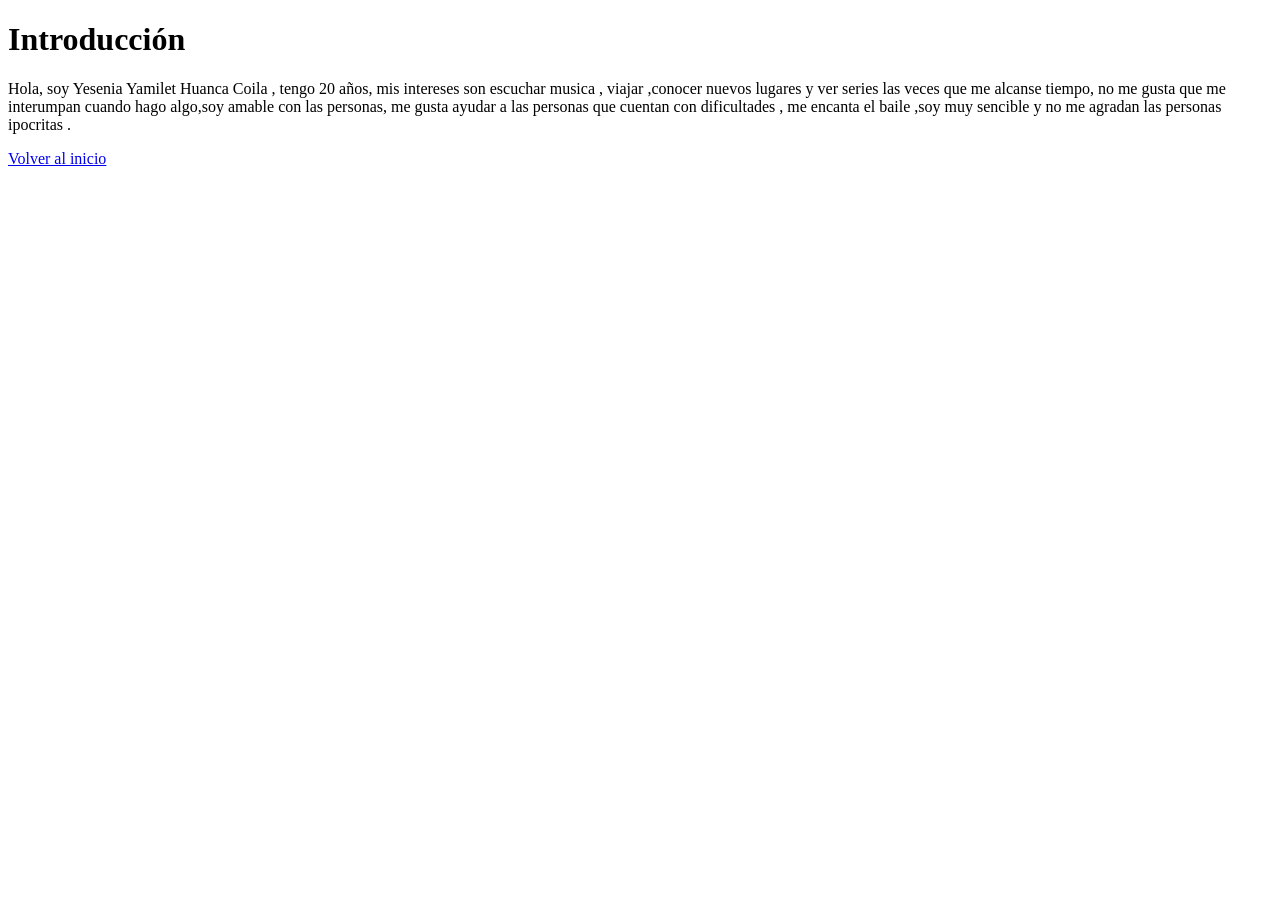
<file: introduccion.html>
<!DOCTYPE html>
<html lang="es">

<head>
    <meta charset="UTF-8">
    <title>Introducción - YamiletHuanca</title>
</head>

<body>
    <header>
        <h1>Introducción</h1>
    </header>

    <p>Hola, soy Yesenia Yamilet Huanca Coila , tengo 20 años, mis intereses son escuchar musica , viajar ,conocer
        nuevos lugares y ver series las veces que me alcanse tiempo, no me gusta que me interumpan cuando hago algo,soy
        amable con las personas, me gusta ayudar a las personas que cuentan con dificultades , me encanta el baile ,soy
        muy sencible y no me agradan las personas ipocritas .</p>

    <footer>
        <a href="index.html">Volver al inicio</a>
    </footer>
</body>

</html>
</file>
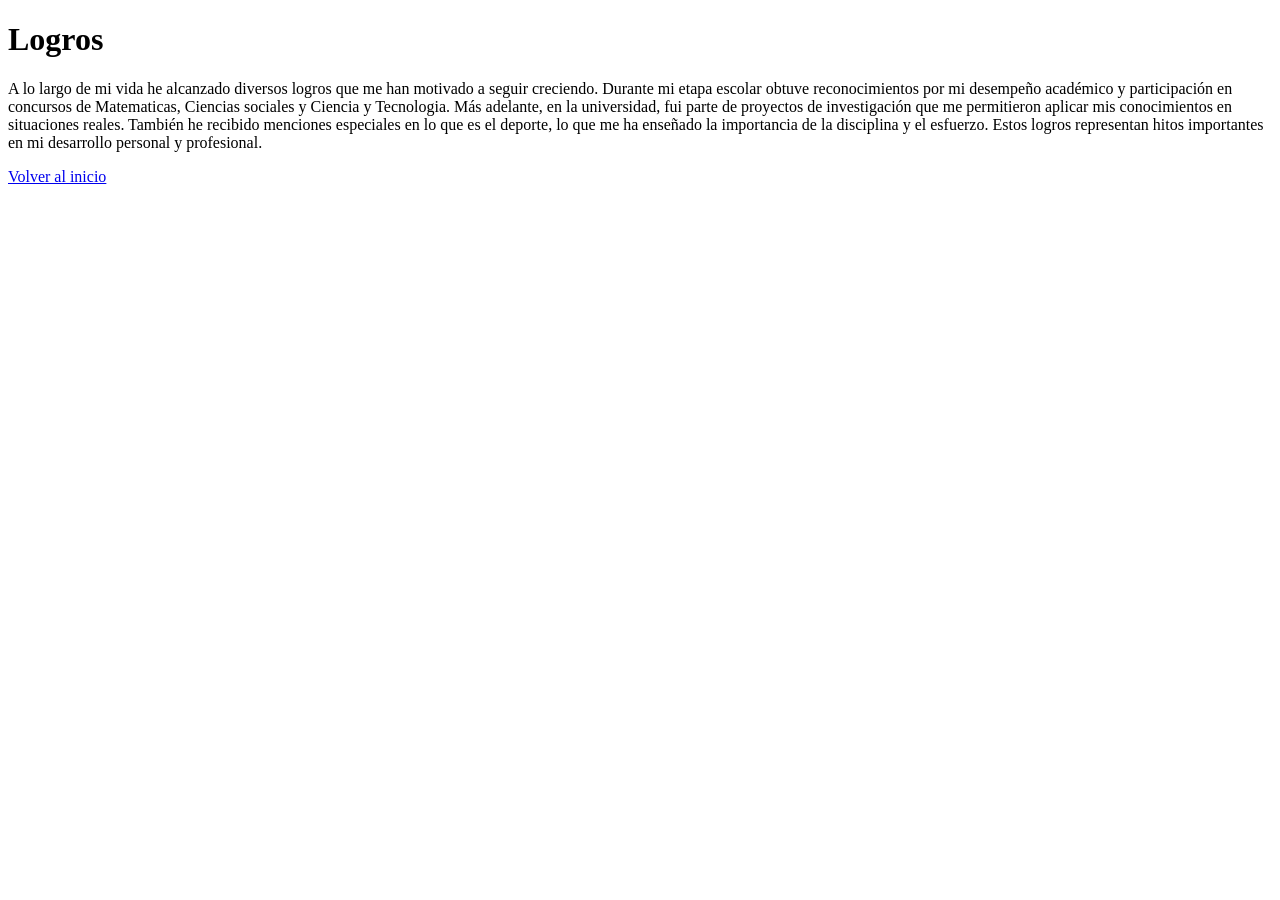
<file: logros.html>
<!DOCTYPE html>
<html lang="es">

<head>
    <meta charset="UTF-8">
    <title>Introducción - YamiletHuanca</title>
</head>

<body>
    <header>
        <h1>Logros</h1>
    </header>

    <p>A lo largo de mi vida he alcanzado diversos logros que me han motivado a seguir creciendo. Durante mi etapa
        escolar obtuve reconocimientos por mi desempeño académico y participación en concursos de Matematicas, Ciencias
        sociales
        y Ciencia y Tecnologia. Más adelante, en la universidad, fui parte de proyectos de investigación que me
        permitieron aplicar mis conocimientos en
        situaciones reales. También he recibido menciones especiales en lo que es el deporte, lo que me ha enseñado la
        importancia
        de la disciplina y el esfuerzo. Estos logros representan hitos importantes en mi desarrollo personal y
        profesional.</p>

    <footer>
        <a href="index.html">Volver al inicio</a>
    </footer>
</body>

</html>
</file>
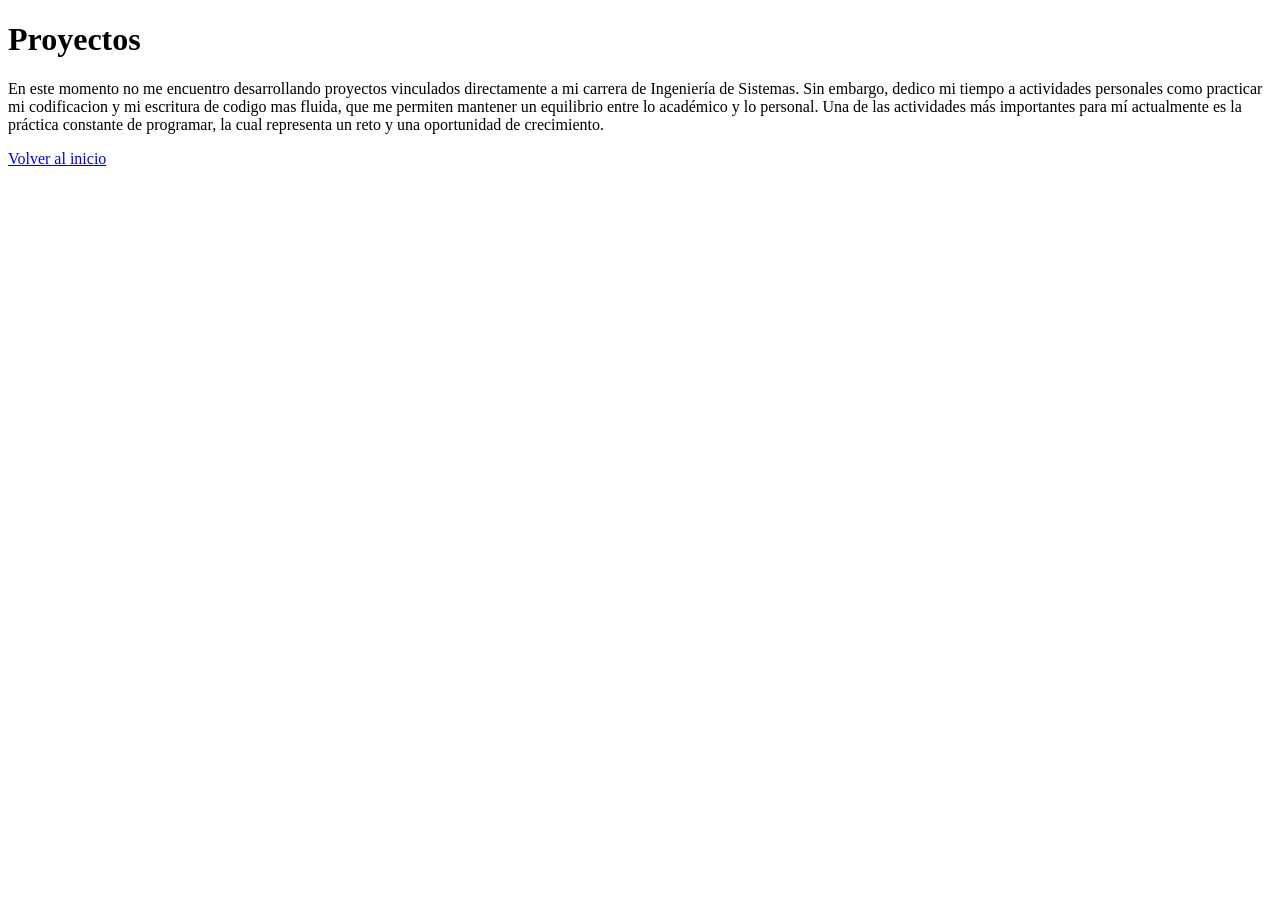
<file: proyectos.html>
<!DOCTYPE html>
<html lang="es">

<head>
    <meta charset="UTF-8">
    <title>Introducción - YamiletHuanca</title>
</head>

<body>
    <header>
        <h1>Proyectos</h1>
    </header>

    <p>En este momento no me encuentro desarrollando proyectos vinculados directamente a mi carrera de Ingeniería de
        Sistemas.
        Sin embargo, dedico mi tiempo a actividades personales como practicar mi codificacion y mi escritura de codigo
        mas fluida, que me permiten
        mantener un equilibrio entre lo académico y lo personal. Una de las actividades más importantes para mí
        actualmente es
        la práctica constante de programar, la cual representa un reto y una oportunidad de crecimiento.</p>

    <footer>
        <a href="index.html">Volver al inicio</a>
    </footer>
</body>

</html>
</file>
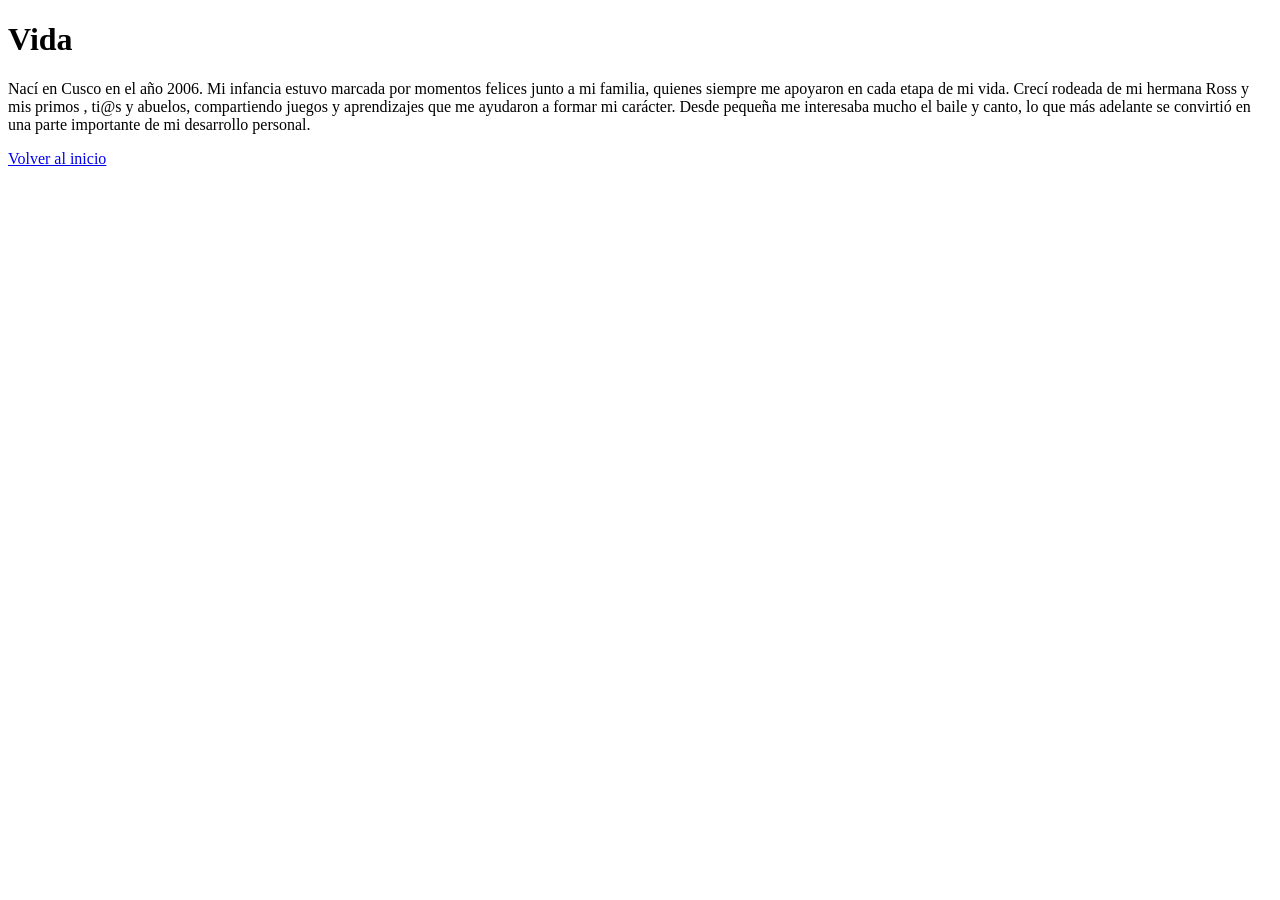
<file: vida.html>
<!DOCTYPE html>
<html lang="es">

<head>
    <meta charset="UTF-8">
    <title>Introducción - YamiletHuanca</title>
</head>

<body>
    <header>
        <h1>Vida</h1>
    </header>

    <p>Nací en Cusco en el año 2006. Mi infancia estuvo marcada por momentos felices junto a mi
        familia, quienes siempre me apoyaron en cada etapa de mi vida. Crecí rodeada de mi hermana Ross y mis primos ,
        ti@s y abuelos, compartiendo
        juegos y aprendizajes que me ayudaron a formar mi carácter. Desde pequeña me interesaba mucho el baile y canto,
        lo
        que más adelante se convirtió en una parte importante de mi desarrollo personal.</p>

    <footer>
        <a href="index.html">Volver al inicio</a>
    </footer>
</body>

</html>
</file>
<file: estilos.css>
body {
    font-family: Arial, sans-serif;
    margin: 0;
    padding: 0;
    background-color: #111;
    color: white;
    display: flex;
    justify-content: center;
    align-items: center;
    min-height: 100vh;
}

.contenedor-principal {
    display: flex;
    flex-direction: column;
    width: 900px;
    box-shadow: 0 0 15px rgba(0, 0, 0, 0.5);
    background-color: black;
    border-radius: 20px;
    padding: 20px;
}

header {
    background-color: #933db3;
    color: white;
    text-align: center;
    padding: 20px;
    border-radius: 30px;
}

header h1 {
    margin: 0;
    font-size: 28px;
}

header p {
    margin: 5px 0 0;
    font-size: 16px;
}

nav {
    background-color: #c669d0;
    border-radius: 30px;
    margin: 15px 0;
}

nav ul {
    list-style: none;
    margin: 0;
    padding: 0;
    display: flex;
    justify-content: center;
    flex-wrap: wrap;
}

nav ul li a {
    display: block;
    padding: 12px 20px;
    color: white;
    text-decoration: none;
    font-weight: bold;
}

nav ul li a:hover {
    background-color: #5a2a99;
    border-radius: 20px;
}

.contenido-central {
    display: flex;
    justify-content: center;
    align-items: flex-start;
    gap: 20px;
    padding: 20px;
    background-color: #222;
    border-radius: 30px;
}

section {
    flex: 2;
    background-color: #f9f9f9;
    color: black;
    padding: 15px;
    border-radius: 30px;
}

article {
    background-color: #b25ac8;
    color: white;
    padding: 15px;
    margin-bottom: 15px;
    border-radius: 30px;
    box-shadow: 0 4px 8px rgba(0, 0, 0, 0.3);
}

aside {
    flex: 1;
    background-color: #6b25ec;
    color: white;
    padding: 15px;
    border-radius: 30px;
    box-shadow: 0 4px 8px rgba(0, 0, 0, 0.3);
}

.buscador input {
    width: 100%;
    padding: 8px;
    border: none;
    border-radius: 20px;
    margin-bottom: 10px;
}

.buscador button {
    width: 100%;
    padding: 8px;
    background-color: #5814c49e;
    color: white;
    border: none;
    border-radius: 20px;
    cursor: pointer;
}

.buscador button:hover {
    background-color: #5512ca;
}

footer {
    background-color: #7f3fb0;
    color: white;
    text-align: center;
    padding: 15px;
    margin-top: 20px;
    border-radius: 30px;
}


* {
    margin: 0;
    padding: 0;
    box-sizing: border-box;
}

body {
    font-family: Arial, sans-serif;
    background-color: #0b0b0b;
    padding: 20px;
}

.contenedor1 {
    background-color: #d9e1e8;
    width: 90%;
    max-width: 1000px;
    margin: auto;
    padding: 20px;
}

header {
    background-color: #802543;
    text-align: center;
    padding: 25px;
    border-radius: 30px;
    margin-bottom: 20px;
}

header h1 {
    font-size: 32px;
}

header p {
    font-size: 16px;
}

nav {
    background-color: #8651cb;
    padding: 15px;
    border-radius: 20px;
    margin-bottom: 20px;
    text-align: center;
}

nav ul {
    list-style: none;
}

nav ul li {
    display: inline-block;
    margin: 0 15px;
}

nav ul li a {
    text-decoration: none;
    color: black;
    font-weight: bold;
}

.contenido-central {
    display: flex;
    gap: 20px;
    margin-bottom: 20px;
}

section {
    background-color: #8e3f95;
    flex: 3;
    padding: 20px;
    border-radius: 15px;
}

section h2 {
    color: white;
    text-align: center;
    margin-bottom: 15px;
}

article {
    background-color: #9054e9;
    padding: 15px;
    margin-bottom: 15px;
    border-radius: 15px;
    text-align: center;
}

article h3 {
    margin-bottom: 10px;
}

aside {
    background-color: #43167d;
    flex: 1;
    padding: 20px;
    border-radius: 20px;
    text-align: center;
    color: black;
}

aside h3 {
    margin-bottom: 15px;
}

.buscador h4 {
    margin-bottom: 10px;
}

.buscador input {
    width: 90%;
    padding: 10px;
    border-radius: 10px;
    border: none;
    margin-bottom: 10px;
}

.buscador button {
    padding: 10px 20px;
    border: none;
    background-color: #9442c6;
    color: white;
    border-radius: 10px;
    cursor: pointer;
}

footer {
    background-color: #de3c65;
    text-align: center;
    padding: 20px;
    border-radius: 20px;
}

/* Ajustes para pantallas medianas (tablets) */
@media (max-width: 768px) {

    .contenedor-principal,
    .contenedor1 {
        width: 100%;
        padding: 10px;
    }

    nav ul {
        flex-direction: column;
        align-items: center;
    }

    .contenido-central {
        flex-direction: column;
        align-items: center;
    }

    section,
    aside {
        width: 100%;
    }
}

/* Ajustes para pantallas pequeñas (celulares) */
@media (max-width: 480px) {
    header h1 {
        font-size: 22px;
    }

    nav ul li {
        display: block;
        margin: 10px 0;
    }

    .contenido-central {
        flex-direction: column;
        gap: 10px;
    }

    section,
    article,
    aside {
        padding: 10px;
        font-size: 14px;
    }

    footer {
        font-size: 12px;
        padding: 10px;
    }
}
</file>
<file: modelocaja/estilos.css>
.caja {
    width: 300px;
    height: 150px;
    background-color: rgb(176, 134, 224);
    color: black;

    margin-top: 20px;
    margin-right: 30px;
    margin-bottom: 40px;
    margin-left: 50px;

    padding-top: 10px;
    padding-right: 15px;
    padding-bottom: 20px;
    padding-left: 25px;

    border-top: 2px solid rgb(176, 95, 136);
    border-right: 4px dotted rgb(128, 96, 186);
    border-bottom: 6px double rgb(88, 44, 154);
    border-left: 3px dashed black;

    border-top-left-radius: 10px;
    border-top-right-radius: 20px;
    border-bottom-right-radius: 30px;
    border-bottom-left-radius: 40px;
}

.boton {
    display: inline-block;
    background-color: rgb(225, 115, 183);
    color: white;
    text-decoration: none;

    margin-top: 20px;
    margin-right: 30px;
    margin-bottom: 40px;
    margin-left: 50px;

    padding-top: 10px;
    padding-right: 15px;
    padding-bottom: 20px;
    padding-left: 25px;

    border-top: 2px solid rgb(146, 113, 202);
    border-right: 4px dotted rgb(99, 53, 153);
    border-bottom: 6px double rgb(72, 15, 45);
    border-left: 3px dashed black;

    border-top-left-radius: 10px;
    border-top-right-radius: 20px;
    border-bottom-right-radius: 30px;
    border-bottom-left-radius: 40px;
}

.tarjeta {
    width: 300px;
    height: 150px;
    background-color: pink;
    color: black;

    margin-top: 20px;
    margin-right: 30px;
    margin-bottom: 40px;
    margin-left: 50px;

    padding-top: 10px;
    padding-right: 15px;
    padding-bottom: 20px;
    padding-left: 25px;

    border-top: 2px solid rgb(98, 60, 160);
    border-right: 4px dotted rgb(93, 51, 170);
    border-bottom: 6px double rgb(146, 57, 118);
    border-left: 3px dashed black;

    border-top-left-radius: 10px;
    border-top-right-radius: 20px;
    border-bottom-right-radius: 30px;
    border-bottom-left-radius: 40px;
}

.flex {
    display: flex;
}

.contenedor {
    display: flex;
}

span {
    color: rgb(117, 20, 62);
    font-weight: bold;
}
</file>
